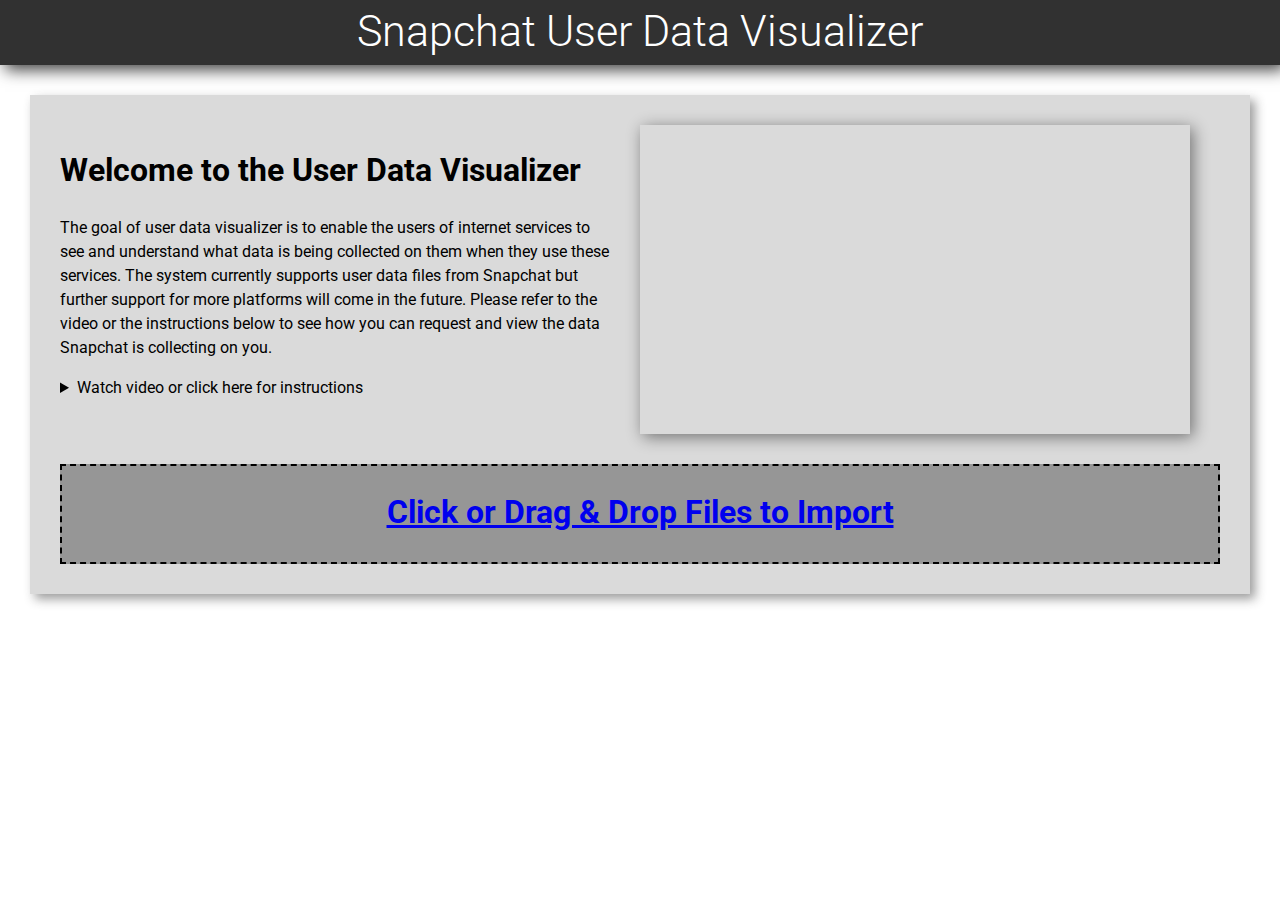
<file: index.html>
<!DOCTYPE html>

<html lang="en">

<head>
   <meta charset="utf-8" />
   <title>Homepage</title>
   <link rel="icon" href="#" type="image/gif" sizes="16x16" />
   <link href="https://fonts.googleapis.com/css?family=Roboto:300,400" rel="stylesheet" />
   <link rel="stylesheet" type="text/css" href="Assets/Homepage.css" />
</head>

<body>
   <div class="header">Snapchat User Data Visualizer</div>
   <div class="content">
      <div class="contentSplit">
         <div class="column">
            <h1>Welcome to the User Data Visualizer</h1>
            <p>
               The goal of user data visualizer is to enable the users of internet
               services to see and understand what data is being collected
               on them when they use these services. The system currently
               supports user data files from Snapchat but further
               support for more platforms will come in the future. Please refer to the video or
               the instructions below to see how you can request and view the data Snapchat is collecting on you.
            </p>
            <details>
               <summary>Watch video or click here for instructions</summary>
               <ol>
                  <li>
                     Request your user data from Snapchat:
                  </li>
                  <ul>
                     <li>
                        Go to the
                        <a href="https://accounts.snapchat.com/accounts/welcome" target="_blank"
                           rel="noopener noreferrer">Snapchat account website</a>, login, and go to
                        <a href="https://accounts.snapchat.com/accounts/downloadmydata" target="_blank"
                           rel="noopener noreferrer">"MY DATA"</a>.
                     </li>
                     <li>
                        Scroll to the bottlom and select "Submit Request."
                        <br />
                        &emsp; (This will request an email to be sent to your
                        inbox)
                     </li>
                     <li>
                        Once the email arrives, click the download link
                        provided in the email.
                     </li>
                     <li>
                        Snapchat has a support page with more detailed information
                        <a href="https://support.snapchat.com/en-US/a/download-my-data" target="_blank"
                           rel="noopener noreferrer">here</a>.
                     </li>
                  </ul>
                  <li>
                     Download the .zip file from the link in the email that
                     you recieved from Snapchat.
                  </li>
                  <li>Extract the .zip file and open the .json folder.</li>
                  <li>
                     Select all of the files in the folder and drag them into the
                     import drop zone below.
                  </li>
                  <li>
                     Once the files have been imported into the browser, the
                     application will launch and you will be able to view
                     your data.
                  </li>
               </ol>
            </details>
         </div>
         <div class="column">
            <div class="responsive">
               <iframe src="https://www.youtube.com/embed/Fn21QOAz9P4" allowfullscreen="allowfullscreen"></iframe>
            </div>
         </div>
      </div>
      <!-- Mozzilla https://developer.mozilla.org/en-US/docs/Web/API/HTML_Drag_and_Drop_API/File_drag_and_drop ondragleave="resetColor();"-->
      <div id="drop_zone" ondrop="dropHandler(event);" ondragover="dragOverHandler(event);"
         ondragleave="leaveHandler();" style="
               border: 2px dashed black;
               width: 100%;
               height: 100px;
               background: rgba(0, 0, 0, 0.308);
               margin-top: 30px;
            ">
         <h1 style="text-align: center">
            <a href="#" onclick="document.getElementById('fileUpload').click();">Click or Drag & Drop Files to
               Import</a>
         </h1>
         <input type="file" id="fileUpload" name="myfile" multiple style="display: none" />
      </div>
   </div>
   <script src="/Assets/upload.js"></script>
   <p><br /></p>
</body>

</html>
</file>
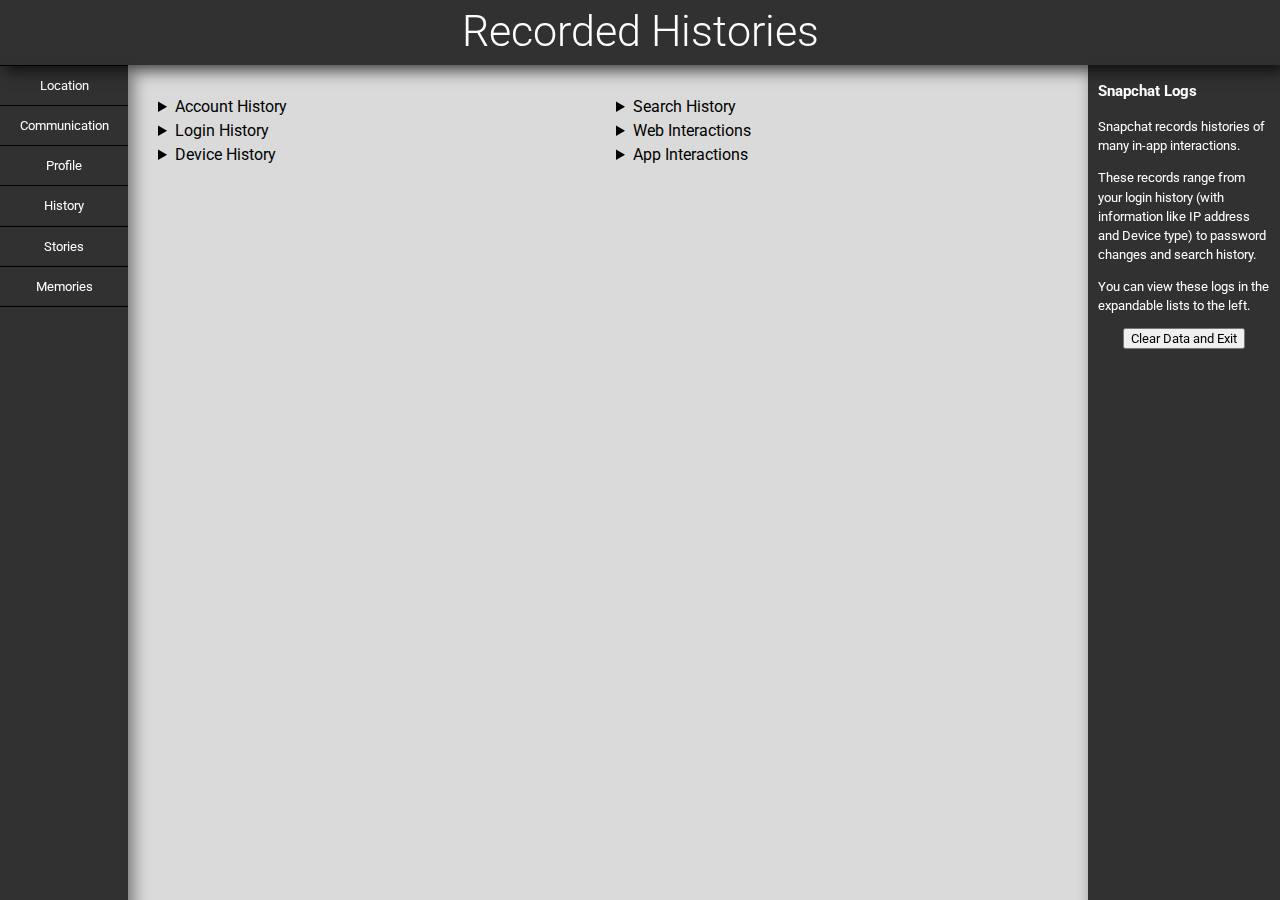
<file: History View/History.html>
<!DOCTYPE html>

<html lang="en">

<head>
    <meta charset="utf-8" />
    <title>History View</title>
    <link rel="icon" href="#" type="image/gif" sizes="16x16" />
    <link href="https://fonts.googleapis.com/css?family=Roboto:300,400" rel="stylesheet" />
    <link rel="stylesheet" type="text/css" href="../Assets/MainView.css" />
</head>

<body>
    <div class="header">Recorded Histories</div>

    <ul class="sidenav">
        <li><a href="../Location View/Location.html">Location</a></li>
        <li><a href="../Communication View/Communication.html">Communication</a></li>
        <li><a href="../Profile View/Profile.html">Profile</a></li>
        <li><a href="#">History</a></li>
        <li><a href="../Stories View/Stories.html">Stories</a></li>
        <li><a href="../Memories View/Memories.html">Memories</a></li>
    </ul>

    <div class="infoPane">
        <div class="info">
            <h3>Snapchat Logs</h3>
            <p>Snapchat records histories of many in-app interactions.</p>
            <p>These records range from your login history (with information like IP address and Device type) to password changes and search history.</p>
            <p>You can view these logs in the expandable lists to the left.</p>
            <div class="buttons">
                <a href="../index.html">
                    <button onclick="localStorage.clear()">Clear Data and Exit</button></a>
            </div>
        </div>
    </div>

    <div class="content">
        <div class="expandableLists">
            <details>
               <summary id="acctHist">Account History</summary>
            </details>
            <details>
               <summary id="loginHist">Login History</summary>
            </details>
            <details>
                <summary id="deviceHist">Device History</summary>
             </details>
            <details>
               <summary id="searchHist">Search History</summary>
            </details>
            <details>
               <summary id="webHist">Web Interactions</summary>
            </details>
            <details>
               <summary id="appHist">App Interactions</summary>
            </details>
         </div>
        <script src="History.js"></script>
    </div>
</body>

</html>
</file>
<file: Assets/Homepage.css>
* { 
    font-family: 'Roboto', sans-serif; /* Seclects the font to be used from externally linked Google fonts CSS sheet*/
    box-sizing: border-box;
}

html, body {
    background-color: white; /*sets the background for the whole document*/
    margin: 0;
    line-height: 1.5;
    height: 85%;
    margin: 0;
    padding: 0;
}

div.header{
    background-color: rgba(45,45,45,0.98); /*header background color*/
    color: white; /* Changes the color of the text in the header*/
    font-size: 2.7em; /* Changes the size of the text in the header*/
    text-align: center; /*centers header text*/
    position: sticky; /* Keeps the header at the top even while scrolling*/
    top: 0; /*positions header at the top of the page*/
    z-index:3; /* Keeps the header from being hidden behind other elements while scrolling*/
    box-shadow: 5px 5px 15px rgba(0, 0, 0, 0.74); /*Adds a shadow to the element*/
    font-weight: 300;
}

div.content {
    padding: 30px; 
    background-color: rgb(218, 218, 218);
    box-shadow: 5px 5px 10px rgba(48, 48, 48, 0.479);
    margin:30px;
}

div.column{
    float: left;
    width: 50%;
    padding-top:0;
    padding-right: 30px; 
    /* margin-right: 10px; */
}

.contentSplit:after {
    content: "";
    display: table;
    clear: both;
}

#drop_zone{
    border: 2px dashed black;
    width: 100%;
    height: 100px;
    background: rgba(0, 0, 0, 0.308);
    margin-top: 30px;
}

/******************************************************************************************************
I learned this method of making an iFrame responsive from https://www.youtube.com/watch?v=X4t0JxiBeO0 */

div.responsive{ 
    width: 100%;
    height: 0;
    padding-bottom: 56.25%;
    position: relative;
    box-shadow: 3px 3px 15px rgba(0, 0, 0, 0.479); /*Adds a shadow to the element*/
}

div.responsive iframe {
    position:absolute;
    width: 100%;
    height: 100%;
    border: none;
   }

/******************************************************************/

@media screen and (max-width: 950px) { /*Changes the following attributes when the width of the window is less than 950 pixels*/
    div.column{
        float:none;
        width: 100%;
    }
}

@media only screen and (orientation:portrait) and (-webkit-min-device-pixel-ratio: 2) { /*Applies this layout to high DPI devices that are in portrait orientation (Usually mobile devices)*/    
    html,
    body {
       zoom: 120%; /*zoom makes everything big enough high dpi displays*/
    }
    
    div.column{
        float:none;
        width: 100%;
    }
}
</file>
<file: Assets/MainView.css>
* {
   font-family: "Roboto", sans-serif; /* Seclects the font to be used from externally linked Google fonts CSS sheet*/
   outline: none;
}

html,
body {
   line-height: 1.5;
   margin: 0;
   padding: 0;
   background-color: rgb(218, 218, 218);
   /* height: 85%; Broke the header sticky attribute*/
}

#map {
   height: 450px; /*Work on this to make responsive*/
}

div.header {
   background-color: rgba(45, 45, 45, 0.98); /*header background color*/
   color: white; /* Changes the color of the text in the header*/
   font-size: 2.7em; /* Changes the size of the text in the header*/
   text-align: center; /*centers header text*/
   position: sticky; /* Keeps the header at the top even while scrolling*/
   top: 0; /*positions header at the top of the page*/
   z-index: 3; /* Keeps the header from being hidden behind other elements while scrolling*/
   box-shadow: 5px 5px 15px rgba(0, 0, 0, 0.74); /*Adds a shadow to the element*/
   font-weight: 300;
}

/* https://www.w3schools.com/css/css_navbar_vertical.asp */
ul.sidenav {
   list-style-type: none; /* Removes default style attributes from list elements*/
   margin: 0; /*allows the nav bar to be right up against other elements (and the edge of the window)*/
   padding: 0; /*allows the content within the nav bar to push up to the edge of the nav bar*/
   width: 10%; /*Restricts the nav bar to only the left 10% of the screen*/
   background-color: rgba(45, 45, 45, 0.98);
   position: fixed; /*fixes position of the nav bar so that it doesnt move from the left side of the screen*/
   height: 100%; /*Sets the nav bar to span the whole height of the scree*/
   overflow: auto; /*allows the nav bar to become scrollable if the height of the window is too short*/
   text-align: center; /*Centers the text within the nav bar (horozontally)*/
   box-shadow: 5px 5px 15px rgba(0, 0, 0, 0.479); /*Adds a shadow to the element*/
}

ul.sidenav li a {
   display: block; /*Sets the list elements (and the links) as blocks (that are clickable because of the "a" attribute)*/
   color: white; /*Sets the text color*/
   padding: 10px 5px; /*Sets padding within the block elements so that the text within has some space to breath*/
   text-decoration: none; /*Removes the decoration and other attributes from the links (Links have wierd attributes like being blue and underlined and changing color after that site has been visited. That is all gone now)*/
   font-size: 1vw; /*Changes the font size but also makes it responsive so that as the nav bar changes size, the text can also change size so that it doesn't get cut off*/
   border-top: 1px solid black; /*Sets a border along the top of each element. This seperates them visually*/
}

ul.sidenav li:last-child a {
   border-bottom: 1px solid black;
}

ul.sidenav li a:hover {
   background-color: rgba(70, 70, 70, 0.98);
   color: white; /*Sets the text color*/
}

div.infoPane {
   background-color: rgba(45, 45, 45, 0.98);
   margin-left: 85%; /*pushes the div to the right hand side of the page*/
   width: 15%; /*ends the div at the edge of the page*/
   position: fixed; /*fixes position of the nav bar so that it doesnt move from the left side of the screen*/
   height: 100%; /*Sets the nav bar to span the whole height of the scree*/
   box-shadow: 5px 5px 15px rgba(0, 0, 0, 0.479); /*Adds a shadow to the element*/
   color: white;
   overflow: auto; /*allows the nav bar to become scrollable if the height of the window is too short*/
}

div.info {
   font-size: 1vw;
   margin: 10px;
}

div.content {
   margin-left: 10%; /*Sets the content container so that it doesn't overlap with the nav bar*/
   margin-right: 15%; /* Sets the content container so that it doesn't overlap with the info pannel*/
   padding: 30px;
   height: 100%;
}

/* from w3 schools https://www.w3schools.com/howto/howto_js_rangeslider.asp */
.slider {
   width: 100%; /* Full-width */
   height: 25px; /* Specified height */
   background: #d3d3d3; /* Grey background */
   opacity: 0.7; /* Set transparency (for mouse-over effects on hover) */
   -webkit-transition: 0.2s; /* 0.2 seconds transition on hover */
   transition: opacity 0.2s;
}

.slider:hover {
   opacity: 1;
}

div.timeline {
   border-color: black;
   border-style: solid;
   border-radius: 1em;
   display: grid;
   padding: 10px 5px 0px 5px;
}

div.playcontainer {
   grid-column-start: 1;
   grid-column-end: 2;
}

div.clearMarkers {
   grid-column-start: 29;
   grid-column-end: 30;
}

div.slidecontainer {
   grid-column-start: 2;
   grid-column-end: 28;
}

div.timelinePosition {
   grid-row-start: 2;
   grid-row-end: 3;
   grid-column-start: 15;
}

div.buttons {
   text-align: center;
}

div.expandableLists {
   /* padding: 10px 0 20px 0; */
   column-count: 2;
}

details {
   break-inside: avoid;
}

#memoriesList{
   column-count: 2;
}

/* Styles the play/pause button for the timeline... Weird bug with it moving up when paused... Low-prio
/* https://css-tricks.com/making-pure-css-playpause-button/ */
button.play {
   --wide: 10px;
   border: 0;
   background: transparent;
   box-sizing: border-box;
   width: 0;
   height: calc(var(--wide) * 2);
   border-color: transparent transparent transparent #202020;
   transition: 100ms all ease;
   cursor: pointer;

   border-style: solid;
   border-width: var(--wide) 0 var(--wide) calc(var(--wide) * 60 / 37);
}
button.pause {
   --wide: 10px;
   border: 0;
   background: transparent;
   box-sizing: border-box;
   width: 0;
   height: calc(var(--wide) * 2);
   border-color: transparent transparent transparent #202020;
   transition: 100ms all ease;
   cursor: pointer;

   border-style: double;
   border-width: 0 0 0 calc(var(--wide) * 60 / 37);
}
button.play:hover {
   border-color: transparent transparent transparent #404040;
}
button.paused:hover {
   border-color: transparent transparent transparent #404040;
}

/****** CSS for responsive webpage ******/
/******  Works okay, not perfect  ******/

@media screen and (max-width: 950px) {
   /*Changes the following attributes when the width of the window is less than 950 pixels*/

   ul.sidenav {
      width: 100%; /*Changes the width of the nav bar to take up the whole width of the screen*/
      height: auto; /*Changes the height of the Nav Bar so that it only takes up what it needs*/
      position: relative; /*Adjusts the position of the nav bar so it can be scrolled past and the content underneath can be viewed*/
   }

   ul.sidenav li a {
      font-size: 1em; /*Font size change because the 1.3vw is too small on this screen size*/
      padding: 8px; /*Changes the padding so that the nav bar boxes aren't too big*/
   }

   div.content {
      margin-left: 2%; /*sets the content so that it can span the whole screen instead of having an empty space to the left*/
      /* column-count: 1; Changes the multicolumn layout to only one column of content */
   }

   ul.sidenav form {
      font-size: 1em; /*Font size change because the 1.3vw is too small on this screen size*/
   }

   div.infoPane {
      width: 100%; /*Changes the width of the nav bar to take up the whole width of the screen*/
      height: auto; /*Changes the height of the Nav Bar so that it only takes up what it needs*/
      position: relative;
      margin-left: 0%;
   }

   div.content {
      margin-right: 0%;
   }

   div.expandableLists {
      column-count: 1;
   }
   
   #memoriesList{
      column-count: 1;
   }

}

@media only screen and (orientation: portrait) and (-webkit-min-device-pixel-ratio: 2) {
   /*Applies this layout to high DPI devices that are in portrait orientation (Usually mobile devices)*/
   /*The problem with using this to apply this CSS to mobile devices is that it also applies it to high DPI desktop devices when the browser window is taller than it is wide*/

   html,
   body {
      zoom: 160%; /*zoom makes everything big enough high dpi displays*/
   }

   ul.sidenav {
      width: 100%; /*Changes the width of the nav bar to take up the whole width of the screen*/
      height: auto; /*Changes the height of the Nav Bar so that it only takes up what it needs*/
      position: relative; /*Adjusts the position of the nav bar so it can be scrolled past and the content underneath can be viewed*/
   }

   ul.sidenav li a {
      font-size: 1em; /*Font size change because the 1.3vw is too small on this screen size*/
      padding: 8px; /*Changes the padding so that the nav bar boxes aren't too big*/
   }

   div.infoPane {
      width: 100%; /*Changes the width of the nav bar to take up the whole width of the screen*/
      height: auto; /*Changes the height of the Nav Bar so that it only takes up what it needs*/
      position: relative;
      margin-left: 0%;
   }

   div.content {
      margin: 0; /*sets the content so that it can span the whole screen instead of having an empty space to the left*/
      /* column-count: 1; Changes the multicolumn layout to only one column of content */
   }

   ul.sidenav form {
      font-size: 1em; /*Font size change because the 1.3vw is too small on this screen size*/
   }

   div.expandableLists {
      column-count: 1;
   }

   #memoriesList{
      column-count: 1;
   }
}
</file>
